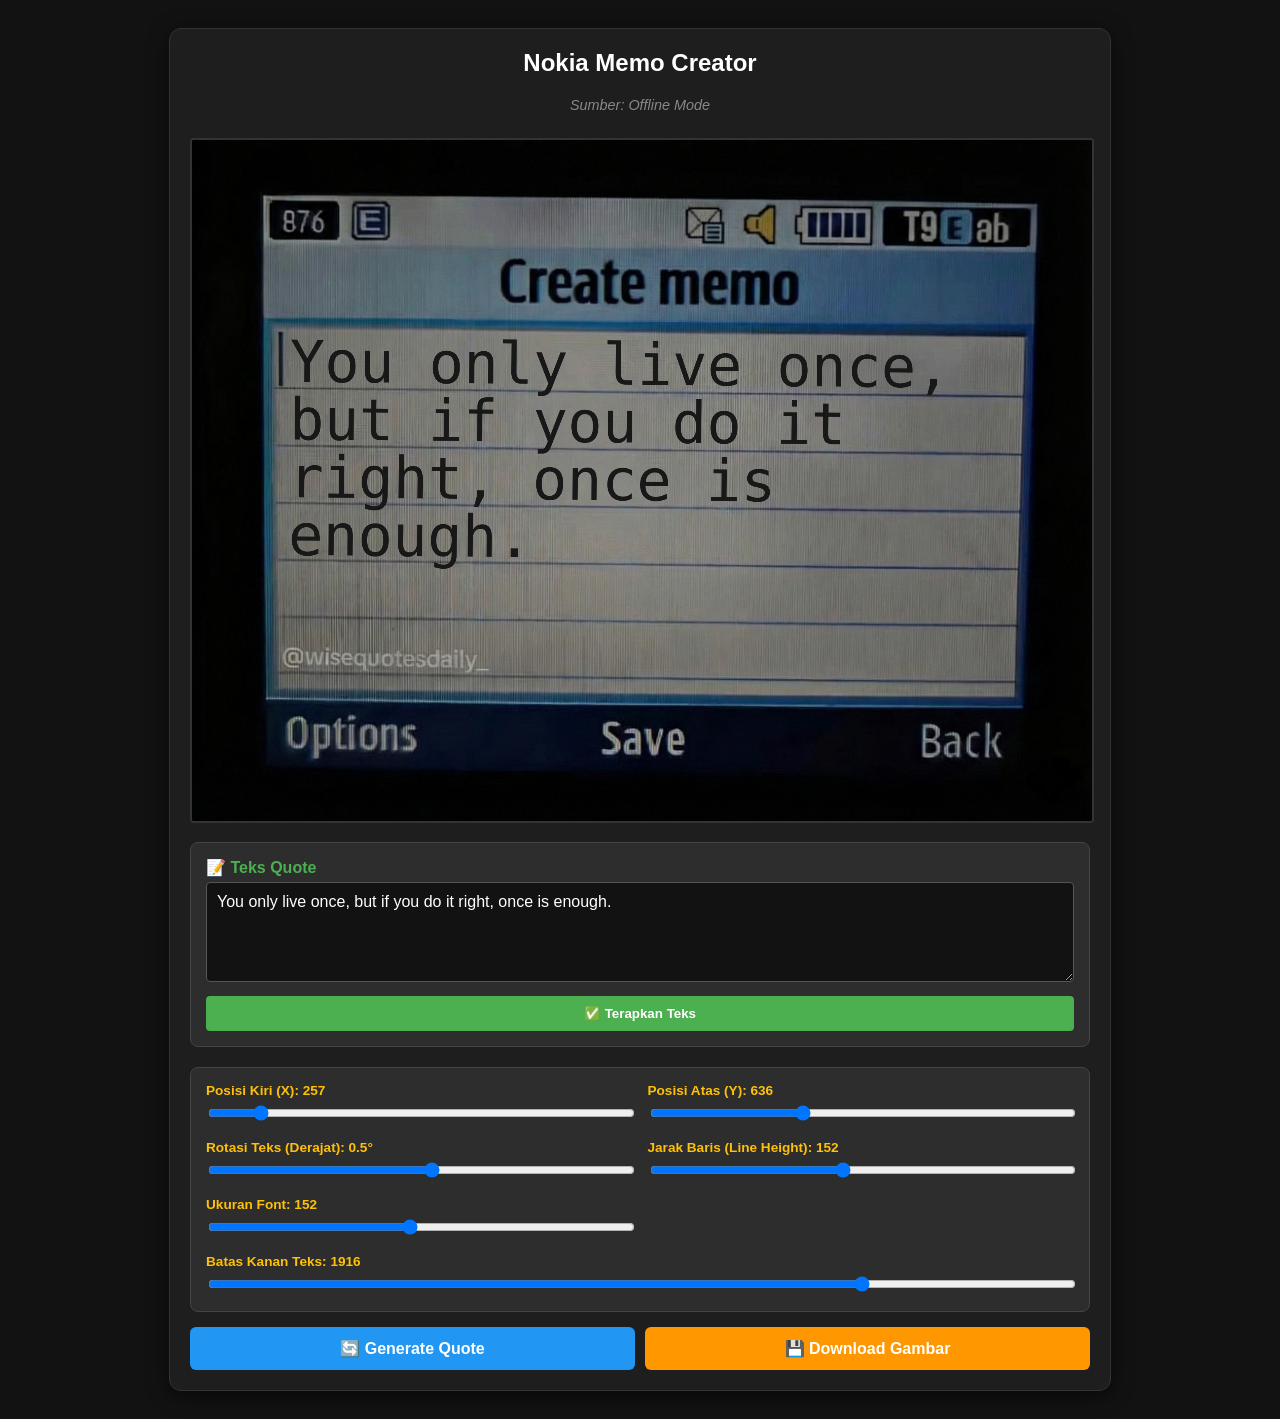
<file: index.html>
<!DOCTYPE html>
<html lang="en">
<head>
    <meta charset="UTF-8">
    <meta name="viewport" content="width=device-width, initial-scale=1.0">
    <title>Nokia Memo Generator</title>
    <script src="https://code.jquery.com/jquery-3.6.0.min.js"></script>

    <style>
        body {
            font-family: 'Segoe UI', Tahoma, sans-serif;
            background: #121212;
            color: #e0e0e0;
            display: flex;
            flex-direction: column;
            align-items: center;
            padding: 20px;
        }
        
        .container {
            background: #1e1e1e;
            padding: 20px;
            border-radius: 12px;
            box-shadow: 0 4px 20px rgba(0,0,0,0.6);
            max-width: 900px;
            width: 100%;
            text-align: center;
            border: 1px solid #333;
        }

        h2 { margin-top: 0; color: #fff; }

        canvas {
            max-width: 100%;
            height: auto;
            border: 2px solid #333;
            margin: 15px 0;
            border-radius: 4px;
            background: #000;
        }

        .manual-area {
            background: #2d2d2d;
            padding: 15px;
            border-radius: 8px;
            margin-bottom: 20px;
            border: 1px solid #444;
            text-align: left;
        }

        .manual-area label {
            color: #4CAF50;
            font-weight: bold;
            display: block;
            margin-bottom: 5px;
        }

        textarea {
            width: 100%;
            box-sizing: border-box;
            background: #121212;
            border: 1px solid #555;
            color: #fff;
            padding: 10px;
            border-radius: 4px;
            font-size: 1rem;
            margin-bottom: 10px;
            font-family: inherit;
            height: 100px; 
            resize: vertical;
        }

        .btn-apply {
            background: #4CAF50;
            color: white;
            width: 100%;
            padding: 10px;
            border: none;
            border-radius: 4px;
            cursor: pointer;
            font-weight: bold;
        }
        .btn-apply:hover { background: #45a049; }

        .controls {
            display: grid;
            grid-template-columns: 1fr 1fr;
            gap: 15px;
            text-align: left;
            background: #2d2d2d;
            padding: 15px;
            border-radius: 8px;
            border: 1px solid #444;
        }

        .full-width { grid-column: span 2; }
        
        .slider-label { 
            font-size: 0.85rem; 
            color: #FFC107;
            display: block; 
            margin-bottom: 5px; 
            font-weight: bold;
        }
        
        input[type="range"] { width: 100%; cursor: ew-resize; }

        .action-buttons {
            display: flex;
            gap: 10px;
            margin-top: 15px;
        }

        .btn {
            flex: 1;
            padding: 12px;
            border: none;
            border-radius: 6px;
            font-weight: bold;
            cursor: pointer;
            color: white;
            font-size: 1rem;
        }

        .btn-api { background: #2196F3; }
        .btn-api:hover { background: #1e88e5; }
        
        .btn-dl { background: #FF9800; }
        .btn-dl:hover { background: #fb8c00; }

        #status { margin-bottom: 10px; color: #888; font-size: 0.9rem; font-style: italic; }
    </style>
</head>
<body>

    <div class="container">
        <h2>Nokia Memo Creator</h2>
        <div id="status">Ready.</div>
        
        <canvas id="nokiaCanvas"></canvas>

        <div class="manual-area">
            <label>📝 Teks Quote</label>
            <textarea id="inputQuote" placeholder="Ketik kalimat di sini...">Menunggu Generate...</textarea>
            <button class="btn-apply" onclick="applyManualText()">✅ Terapkan Teks</button>
        </div>

        <div class="controls">
            <div class="input-group">
                <label class="slider-label">Posisi Kiri (X): <span id="valX"></span></label>
                <input type="range" id="posX" min="0" max="500" value="257" oninput="drawCanvas()">
            </div>

            <div class="input-group">
                <label class="slider-label">Posisi Atas (Y): <span id="valY"></span></label>
                <input type="range" id="posY" min="0" max="1000" value="636" oninput="drawCanvas()">
            </div>

            <div class="input-group">
                <label class="slider-label">Rotasi Teks (Derajat): <span id="valRot"></span>°</label>
                <input type="range" id="rot" min="-10" max="10" value="0.5" step="0.5" oninput="drawCanvas()">
            </div>

            <div class="input-group">
                <label class="slider-label">Jarak Baris (Line Height): <span id="valLH"></span></label>
                <input type="range" id="lineH" min="30" max="300" value="152" oninput="drawCanvas()">
            </div>

            <div class="input-group">
                <label class="slider-label">Ukuran Font: <span id="valFS"></span></label>
                <input type="range" id="fontS" min="20" max="300" value="152" oninput="drawCanvas()">
            </div>

            <div class="input-group full-width">
                <label class="slider-label">Batas Kanan Teks: <span id="valW"></span></label>
                <input type="range" id="maxW" min="500" max="3000" value="1916" oninput="drawCanvas()">
            </div>
        </div>

        <div class="action-buttons">
            <button class="btn btn-api" onclick="getSmartQuote()">🔄 Generate Quote</button>
            <button class="btn btn-dl" onclick="downloadImg()">💾 Download Gambar</button>
        </div>
    </div>

    <script>
        // CONFIG
        const API_URL = "https://dummyjson.com/quotes/random";
        const IMAGE_SRC = "nokia_blank.png";
        const FONT_FILE = "nokia_font_final.ttf";
        const FONT_NAME = "NokiaRetro";

        // DATABASE LOKAL
        const LOCAL_DB = [
            "Whatever you do in life, just make sure at the end of the day you are happy.",
            "The only way to do great work is to love what you do.",
            "Life is what happens when you're busy making other plans.",
            "Get busy living or get busy dying.",
            "You only live once, but if you do it right, once is enough.",
            "The purpose of our lives is to be happy.",
            "Sukses adalah berjalan dari satu kegagalan ke kegagalan lain tanpa kehilangan antusiasme.",
            "Jangan menunggu waktu yang tepat. Ciptakanlah."
        ];

        // GLOBAL VARS
        let canvas = document.getElementById('nokiaCanvas');
        let ctx = canvas.getContext('2d');
        let bgImg = new Image();
        
        let currentText = "";

        // --- INIT ---
        $(document).ready(function() {
            loadResources();
        });

        async function loadResources() {
            const font = new FontFace(FONT_NAME, `url(${FONT_FILE})`);
            try {
                await font.load();
                document.fonts.add(font);
            } catch (err) { console.warn("Font default used."); }

            bgImg.src = IMAGE_SRC;
            bgImg.onload = function() {
                canvas.width = bgImg.width;
                canvas.height = bgImg.height;
                
                // Update Max Values Slider
                if(bgImg.width > 500) $('#posX').attr('max', bgImg.width);
                if(bgImg.height > 1000) $('#posY').attr('max', bgImg.height);
                if(bgImg.width > 1916) $('#maxW').attr('max', bgImg.width);

                getSmartQuote(); 
            };
        }

        // --- FETCH SYSTEM ---
        function getSmartQuote() {
            $('#status').text("Mengambil data...");
            $.ajax({
                method: 'GET', url: API_URL, timeout: 3000,
                success: function(result) {
                    const first = Array.isArray(result) ? (result[0] || {}) : (result || {});
                    const quote = first.quote || "";
                    const author = first.author || "Internet";
                    updateInputAndCanvas(quote);
                    $('#status').text(`Sumber: ${author}`);
                },
                error: function() {
                    const randomPick = LOCAL_DB[Math.floor(Math.random() * LOCAL_DB.length)];
                    updateInputAndCanvas(randomPick);
                    $('#status').text("Sumber: Offline Mode");
                }
            });
        }

        function updateInputAndCanvas(text) {
            $('#inputQuote').val(text);
            applyManualText();
        }

        function applyManualText() {
            const rawText = $('#inputQuote').val();
            if (!rawText) return;
            currentText = rawText;
            drawCanvas();
        }

        // --- DRAWING LOGIC (DENGAN ROTASI) ---
        function drawCanvas() {
            if (!bgImg.complete) return;

            // 1. Gambar Background (Lurus)
            ctx.clearRect(0, 0, canvas.width, canvas.height);
            ctx.drawImage(bgImg, 0, 0);

            // Ambil Slider Values
            const x = parseInt($('#posX').val());
            const y = parseInt($('#posY').val());
            const lh = parseInt($('#lineH').val());
            const fs = parseInt($('#fontS').val());
            const maxW = parseInt($('#maxW').val());
            // Ambil nilai rotasi (float karena ada koma)
            const rot = parseFloat($('#rot').val()); 

            // Update Labels
            $('#valX').text(x);
            $('#valY').text(y);
            $('#valLH').text(lh);
            $('#valFS').text(fs);
            $('#valW').text(maxW);
            $('#valRot').text(rot); // Update label rotasi

            // Setting Font
            ctx.font = `${fs}px ${FONT_NAME}, monospace`;
            ctx.fillStyle = "#181818"; 
            ctx.textBaseline = "alphabetic"; 

            // --- LOGIKA ROTASI ---
            ctx.save(); // Simpan status canvas normal
            
            // 1. Pindahkan titik pusat (pivot) ke koordinat awal teks (x, y)
            ctx.translate(x, y);
            
            // 2. Putar canvas sesuai derajat yang diminta (ubah ke radian)
            ctx.rotate(rot * Math.PI / 180);

            // --- LOGIKA WRAPPING & GAMBAR TEKS ---
            const words = currentText.split(' ');
            let line = '';
            // Kita mulai menggambar dari titik (0, 0) relatif terhadap titik pusat baru
            let relativeY = 0; 

            for (let n = 0; n < words.length; n++) {
                let testLine = line + words[n] + ' ';
                let metrics = ctx.measureText(testLine);
                
                if (metrics.width > maxW && n > 0) {
                    // Gambar di koordinat relatif (0, relativeY)
                    ctx.fillText(line, 0, relativeY);
                    line = words[n] + ' ';
                    relativeY += lh;
                } else {
                    line = testLine;
                }
            }
            // Gambar baris terakhir
            ctx.fillText(line, 0, relativeY);

            ctx.restore(); // Kembalikan status canvas agar gambar lain tidak ikut miring
        }

        function downloadImg() {
            const link = document.createElement('a');
            link.download = `nokia_quote_${Date.now()}.png`;
            link.href = canvas.toDataURL();
            link.click();
        }
    </script>
</body>
</html>
</file>
